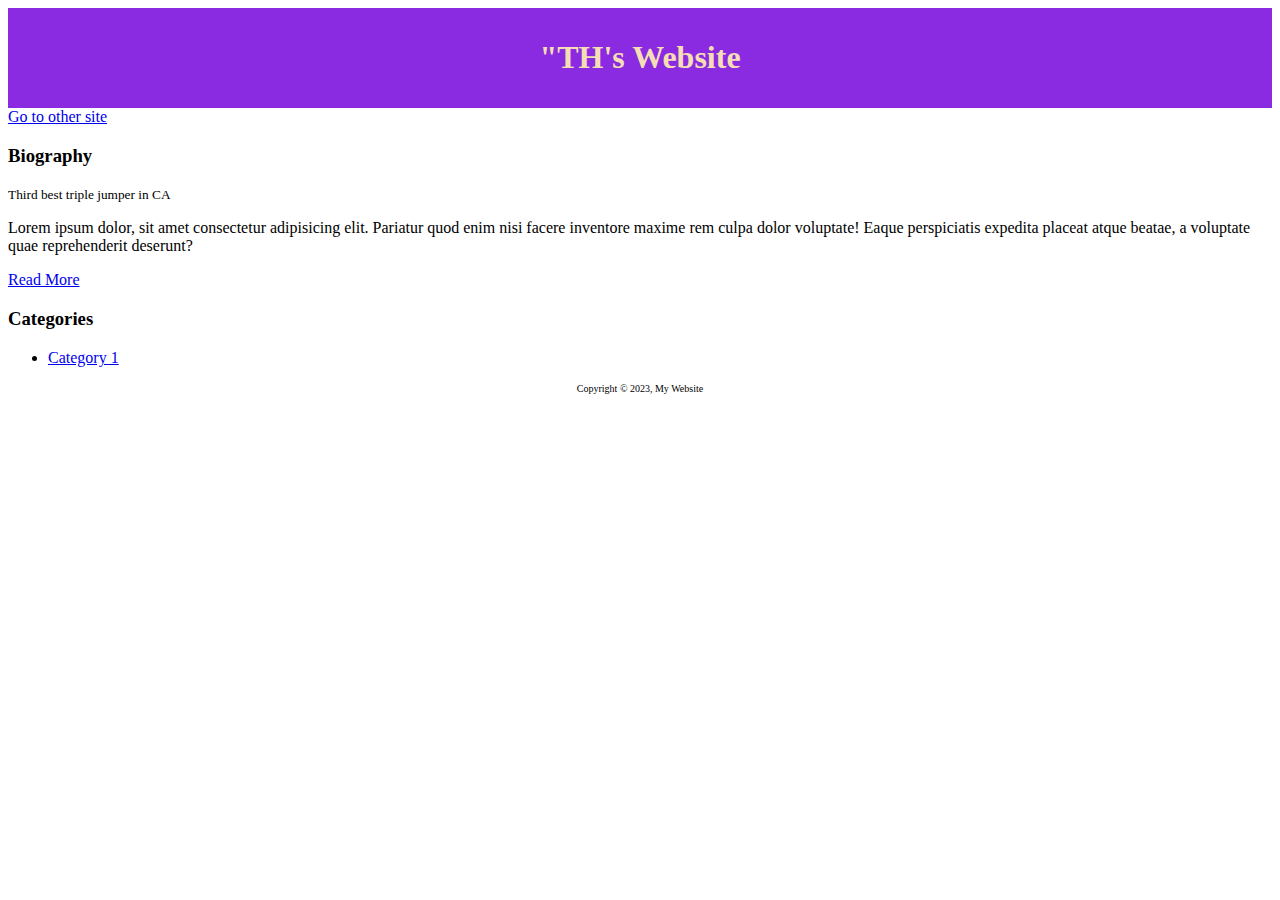
<file: blog.html>
<!DOCTYPE html>
<html>
    <head>
        <title>My Blog</title>
        <meta name="'desciption" content="Website for TH">
        <meta name="keywords" content="job stuff">

        <style type="text/css">
            #main-header{
                text-align:center;
                background-color:blueviolet;
                color:wheat;
                padding: 10px;;
            }
            #main-footer{
                text-align: center;
                font-size:10px;
            }
        </style>
    </head>
    <body>
        <header id="main-header">
            <h1>"TH's Website</h1>
        </header>

        <a href="TH.html">Go to other site</a>

        <section>
            <article class="post">
                <h3>Biography</h3>
                <small>Third best triple jumper in CA</small>
                <p>Lorem ipsum dolor, sit amet consectetur adipisicing elit. Pariatur quod enim nisi facere inventore maxime rem culpa dolor voluptate! Eaque perspiciatis expedita placeat atque beatae, a voluptate quae reprehenderit deserunt?</p>
                <a href="TH.html">Read More</a>
            </article>
        </section>

        <aside>
            <h3>Categories</h3>
            <nav>
                <ul>
                    <li><a href="#">Category 1</a></li>
                </ul>
            </nav>
        </aside>

        <footer id="main-footer">
            <p>Copyright &copy; 2023, My Website</p.>
        </footer>
    </body>
</html>
</file>
